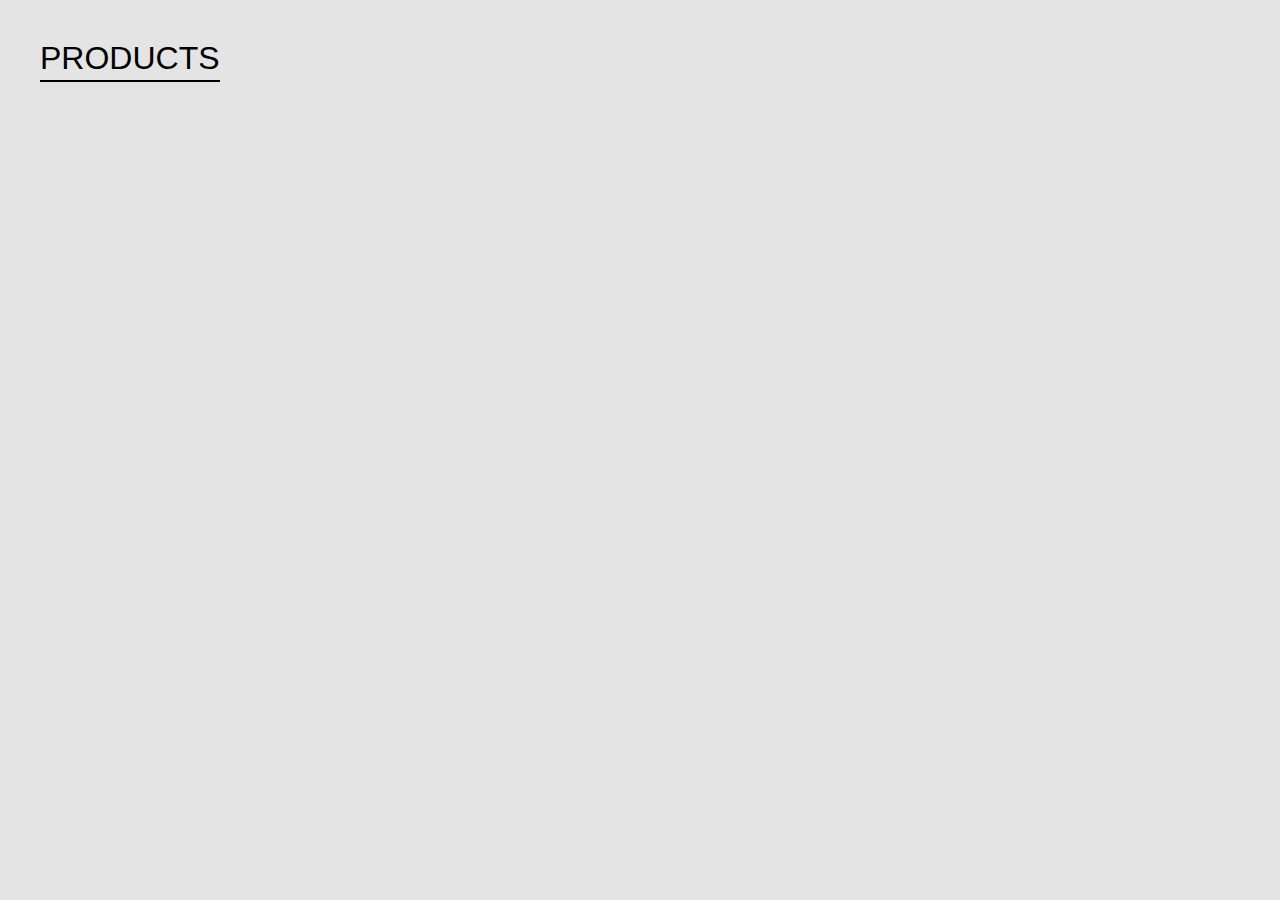
<file: index.html>
<!DOCTYPE html>
<html lang="en">
    <head>
        <meta charset="UTF-8">
        <meta name="viewport" content="width=device-width, initial-scale=1.0">
        <title>Document</title>
        <link rel="stylesheet" href="./css/common.css"/>
        <link rel="stylesheet" href="./css/products.css"/>
    </head>
    <body>
        <h1 class="main__header">Products</h1>
        <div class="products"></div>

        
        <script type="module" src="./js/controller.js"></script>
    </body>
</html>
</file>
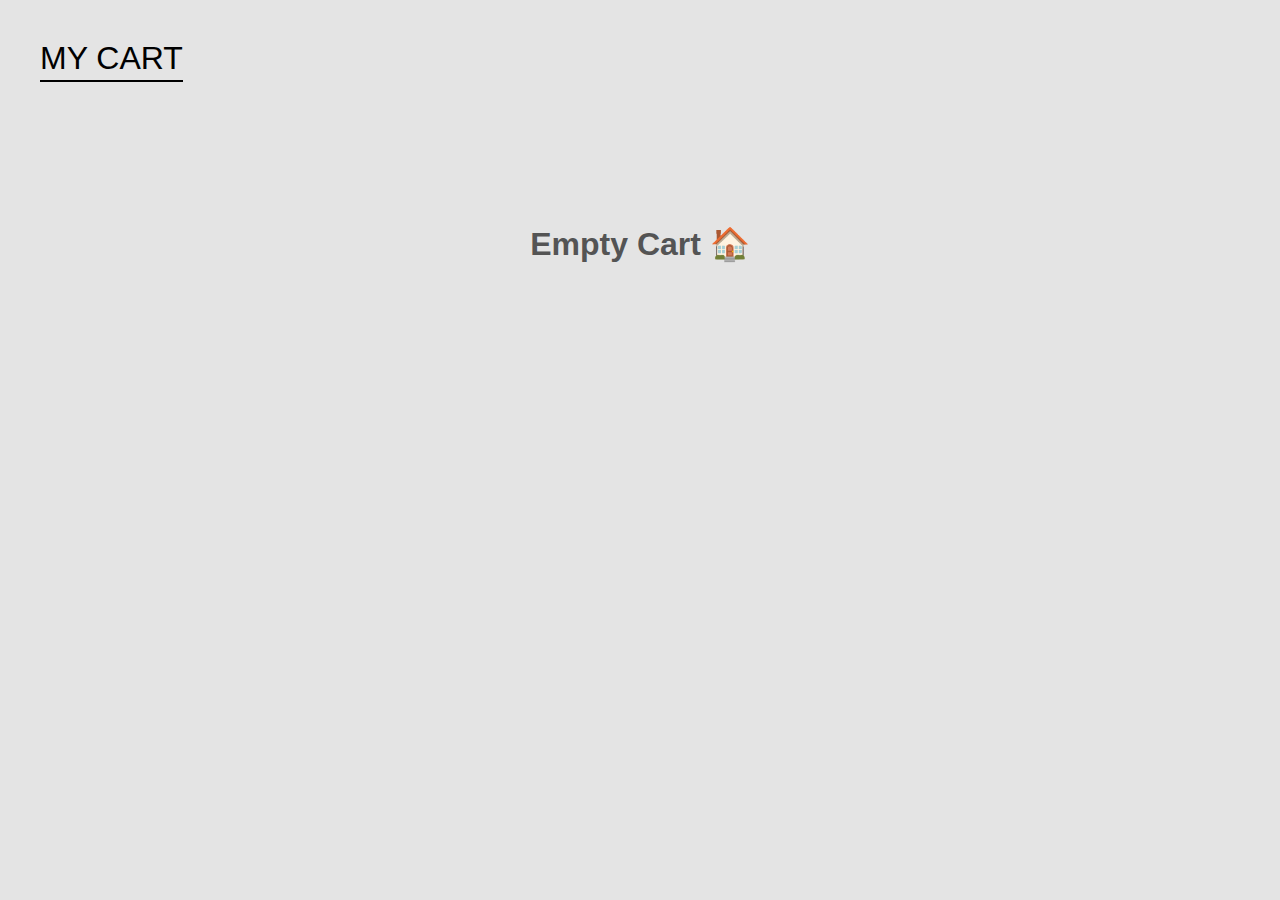
<file: html/cart.html>
<!DOCTYPE html>
<html lang="en">
    <head>
        <meta charset="UTF-8">
        <meta name="viewport" content="width=device-width, initial-scale=1.0">
        <title>Document</title>
        <link rel="stylesheet" href="../css/common.css">
        <link rel="stylesheet" href="../css/cart.css">
    </head>
    <body>
        <h1 class="main__header">My cart</h1>

        <div class="cart__items"></div>

        <div class="checkout"></div>


        <script type="module">
            import {getCartData} from '../js/model.js'
            import {renderCartProductsView} from "../js/view.js"

            let cartList = getCartData();
            renderCartProductsView(cartList);
        </script>
    </body>
</html>
</file>
<file: css/common.css>
*, *::before, *::after{
    margin: 0;
    padding: 0;
}
body{
    background-color: #e4e4e4; 
    padding: 40px;  
    font-family: sans-serif;
}

.main__header {
    font-size: 32px;
    border-bottom: 2px solid;
    width: fit-content;
    padding-bottom: 3px;
    text-transform: uppercase;
    font-weight: 100;
    margin-bottom: 40px;
}
</file>
<file: css/products.css>
.product__card {
    width: 21.3%;
    display: inline-block;
    margin-bottom: 30px;
    margin-right: 4.6%;
    background-color: white;
    border-radius: 10px;
    padding: 15px;
    box-sizing: border-box;
    text-align: center;
    box-shadow: 0 4px 8px rgba(0, 0, 0, 0.2);
}
.product__image{
    width: 100%;
    height: 300px;
}
.product__card:nth-child(4n){
    margin-right: 0;
}
.product__title {
    margin-top: 20px;
    font-weight: 100;
    color: #545454;
}
.product__price {
    margin-top: 20px;
    color: #e25656;
}
.product__cart--button {
    display: inline-block;
    width: 50%;
    margin-top: 20px;
    background-color: #FFCE12;
    border: none;
    cursor: pointer;
    padding: 10px;
    border-radius: 10px;
    font-size: 16px;
}
</file>
<file: css/cart.css>
.cart__item{
    height: 200px;
    position: relative;
    border-bottom: 1px solid #6a6a6a;
    padding-bottom: 30px;
    margin-bottom: 30px;
}
.cart__item > * {
    display: inline-block;
}
.cart__image--container {
    width: 10%;
    margin-right: 20px;
}
.cart__image {
    width: 100%;
    height: 200px;
}
.item__title--container { 
    width: 40%;
    transform: translateY(-55%);
    margin-top: -100px;
}
.item__title {
    color: #545454;
    /* font-size: 20px; */
    margin-bottom: 20px;
}
.item__description {
    color: #6a6a6a;
}
table {
    float: right;
    margin-top: 50px;
}
.price__header {
    color: #545454;
    font-size: 20px;
    margin-bottom: 20px;
    font-weight: bold;
    padding-bottom: 20px;
}
td{
    width: 70px;
    color: #6a6a6a;
    text-align: center;
}
td:not(:last-child){
    /* background-color: red; */
    padding-right: 40px;
    /* display: inline-block; */
}
.increase, .decrease, .remove {
    cursor: pointer;
}
.empty__cart--container {
    position: absolute;
    top: 50%;
    left: 50%;
    transform: translate(-50%, -50%);
    height: 50vh;

}
.empty__cart {
    color: #545454;
}

.checkout__button {
    display: inline-block;
    margin-top: 20px;
    width: 130px;
    background-color: #FFCE12;
    border: none;
    cursor: pointer;
    padding: 10px;
    border-radius: 10px;
    font-size: 16px;
    float: right;
}
.checkout__button--home{
    margin-right: 20px;
}
.home__button {
    cursor: pointer;
}
.total__price--all {
    text-align: right;
    color: #545454;
}
.checkout { 
    margin-bottom: 40px;
}
</file>
